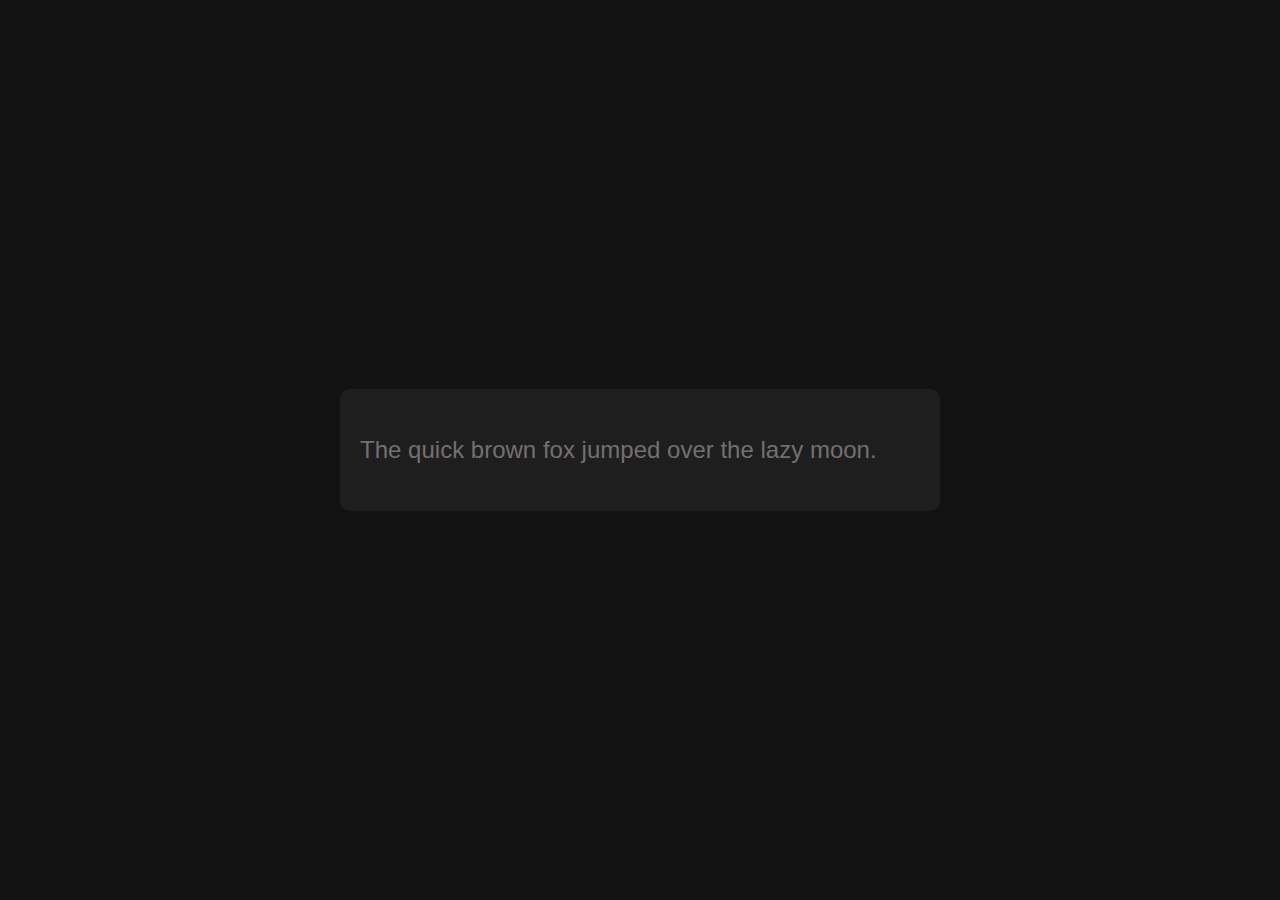
<file: index.html>
<!DOCTYPE html>
<html lang="en">
<head>
    <meta charset="UTF-8">
    <meta name="viewport" content="width=device-width, initial-scale=1.0">
    <link rel="stylesheet" href="styles.css">
    <title>Typing Test</title>
    <style>
        #typed-text {
            color: transparent;
            caret-color: white;
        }
    </style>
</head>
<body>
   <div class="typing-test">
    <div class="text-container">
        <p id="text-to-type"> The quick brown fox jumped over the lazy moon. </p>
        <input
            type="text"
            id="hidden-input"
            autofocus
            autocomplete="off"
            autocorrect="off"
            autocapitalize="off"
            spellcheck="false"
        />
    </div>
   </div>
   <script src="script.js"></script>
</body>
</html>
</file>
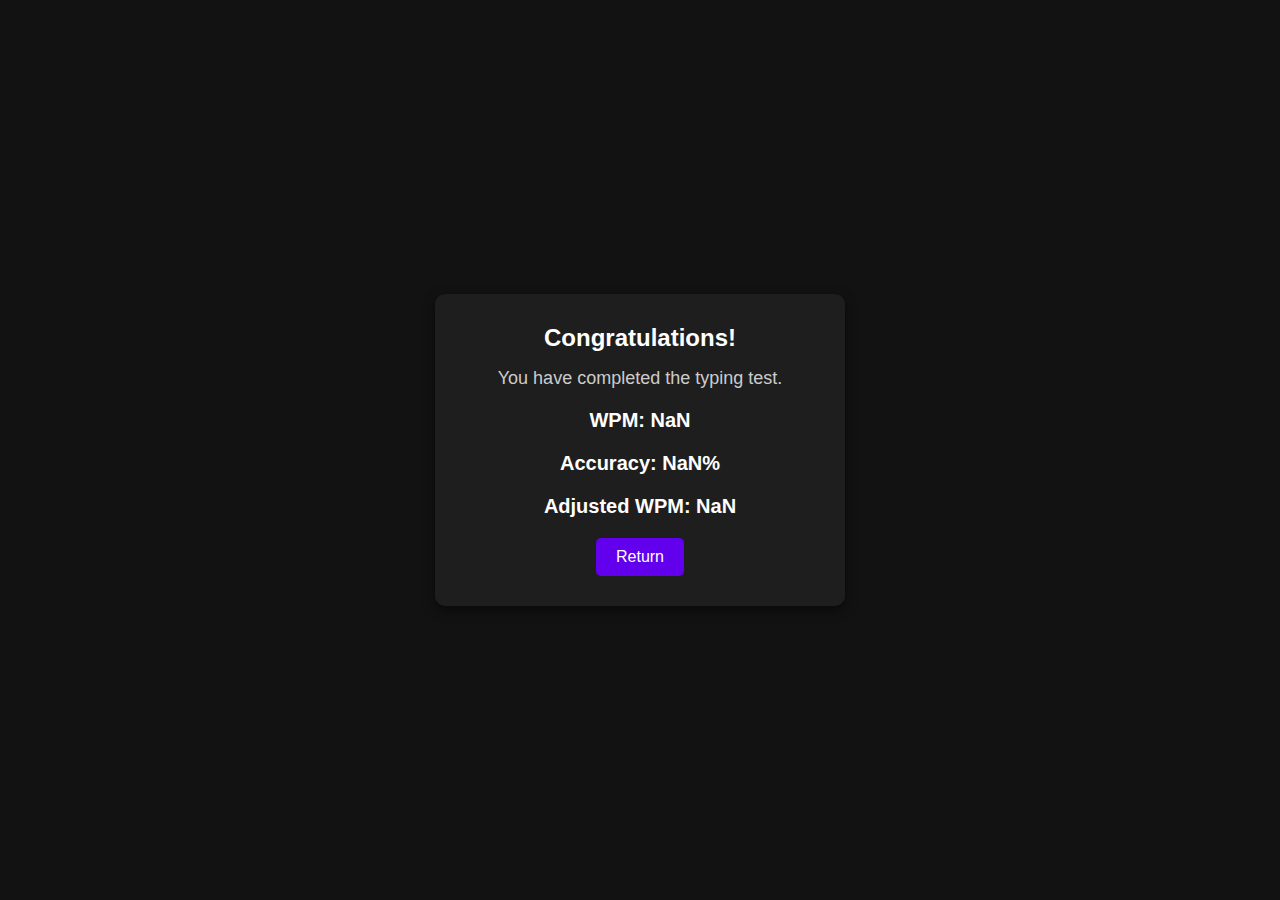
<file: result.html>
<!DOCTYPE html>
<html lang="en">
<head>
  <meta charset="UTF-8" />
  <meta name="viewport" content="width=device-width, initial-scale=1.0" />
  <title>Results</title>
  <link rel="stylesheet" href="result.css" />
</head>
<body>
  <div class="result-card">
    <h1>Congratulations!</h1>
    <p>You have completed the typing test.</p>
    <p id="wpm" class="result"></p>
    <p id="accuracy" class="result"></p>
    <p id="adjustedWPM" class="result"></p>
    <button id="redirect-button">Return</button>
  </div>
  <script src="results.js"></script>
</body>
</html>
</file>
<file: styles.css>
body {
  background-color: #121212;
  color: #fff;
  font-family: 'Helvetica Neue', Helvetica, Arial, sans-serif;
  margin: 0;
  padding: 0;
  display: flex;
  justify-content: center;
  align-items: center;
  height: 100vh;
}


.typing-test {
  width: 80%;
  max-width: 600px;
}


.text-container {
  position: relative;
  background: #1e1e1e;
  padding: 20px;
  border-radius: 10px;
}


#text-to-type {
  font-size: 1.5em;
  line-height: 1.4;
  user-select: none;
  white-space: pre-wrap;
}


#hidden-input {
  position: absolute;
  top: 0;
  left: 0;
  width: 100%;
  height: 100%;
  opacity: 0;
  border: none;
  outline: none;

}


span.correct {
  color: #fff;
}


span.incorrect {
  color: #ff5252;
}


span.pending {
  color: #747070;
}


@keyframes blink {
  0% { opacity: 1; }
  50% { opacity: 0; }
  100% { opacity: 1; }
}

span.cursor::before {
  content: "";
  display: inline-block;
  vertical-align: middle;
  width: 2px;
  height: 1em;
  background-color: yellow;
  animation: blink 1s step-end infinite;

  margin-right: -2px;
}
</file>
<file: result.css>
body {
    background-color: #121212;
    font-family: 'Helvetica Neue', Helvetica, Arial, sans-serif;
    margin: 0;
    display: flex;
    justify-content: center;
    align-items: center;
    height: 100vh;
    color: #ffffff;
  }
  
.result-card {
    background: #1e1e1e;
    border-radius: 10px;
    box-shadow: 0 4px 12px rgba(0, 0, 0, 0.5);
    padding: 30px;
    text-align: center;
    width: 350px;
  }
  
  .result-card h1 {
    margin-top: 0;
    font-size: 24px;
    color: #fff;
  }
  
  .result-card p {
    font-size: 18px;
    margin: 10px 0;
    color: #ccc;
  }
  
  .result-card .result {
    font-weight: bold;
    font-size: 20px;
    margin: 20px 0;
    color: #fff;
  }
  
  .result-card button {
    background-color: #6200ee;
    border: none;
    border-radius: 5px;
    padding: 10px 20px;
    font-size: 16px;
    color: #fff;
    cursor: pointer;
    transition: background-color 0.2s ease;
  }
  
  .result-card button:hover {
    background-color: #3700b3;
  }
</file>
